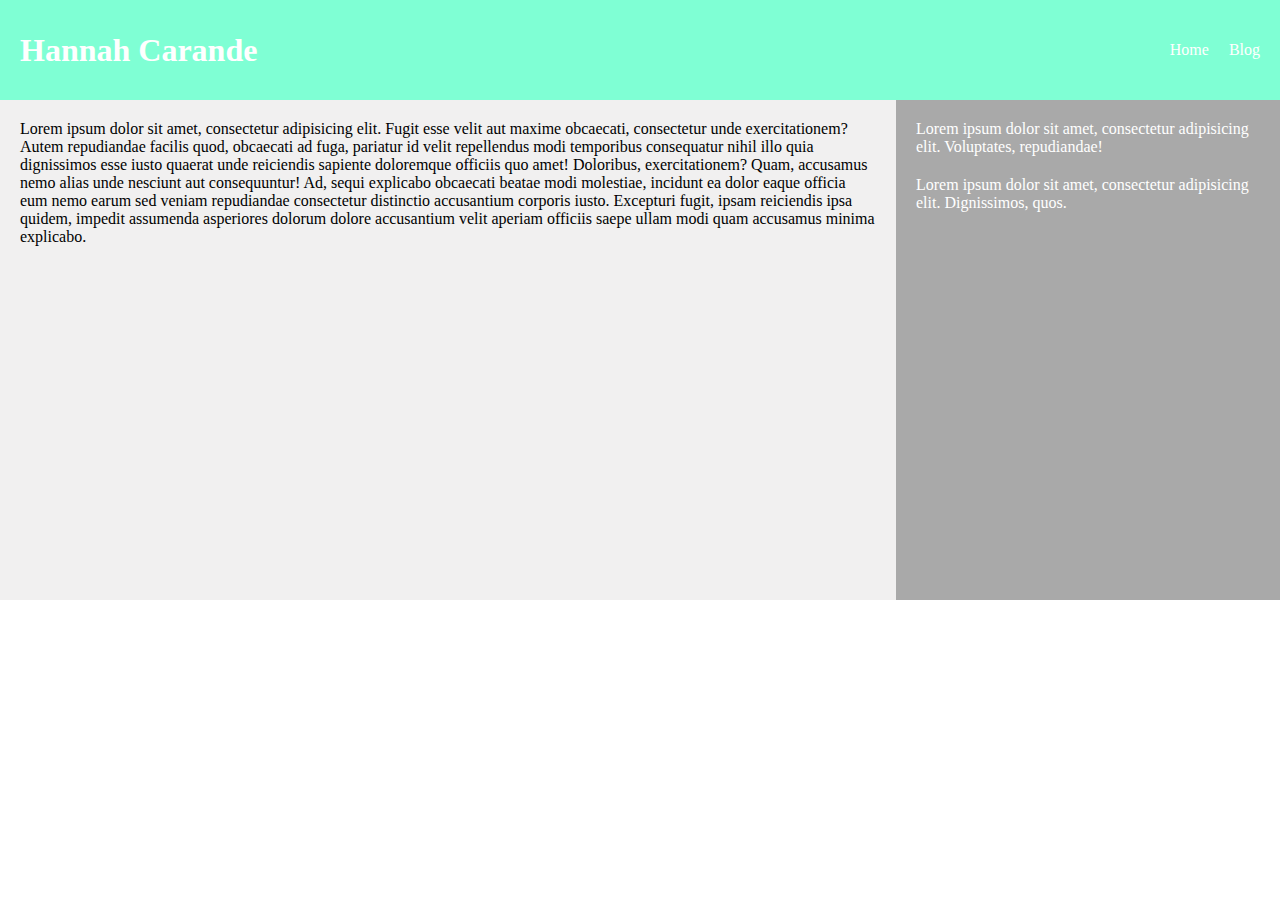
<file: index.html>
<!DOCTYPE html>
<html lang="en">
    <head>
        <link rel="stylesheet" href="style.css"/>
        <meta charset="UTF-8">
        <meta name="viewport" content="width=device-width, inital-scale=0">
        <meta http-equiv="X UA-Compatible" content="ie=edge">
        <title>IST 363 Lab 1</title>
    </head>
    <body>
        <div class="header">
             <h1>Hannah Carande</h1>
             <ul class="navigation">
                <li>
                    <a href="index.html">Home</a>
                </li>
                <li>
                    <a href="blog.html">Blog</a>
                </li>
             </ul>
        </div>
        <div class="main">
            <div class="content">
                <p>
                  Lorem ipsum dolor sit amet, consectetur adipisicing elit. Fugit esse velit aut maxime obcaecati, consectetur unde exercitationem? Autem repudiandae facilis quod, obcaecati ad fuga, pariatur id velit repellendus modi temporibus consequatur nihil illo quia dignissimos esse iusto quaerat unde reiciendis sapiente doloremque officiis quo amet! Doloribus, exercitationem? Quam, accusamus nemo alias unde nesciunt aut consequuntur! Ad, sequi explicabo obcaecati beatae modi molestiae, incidunt ea dolor eaque officia eum nemo earum sed veniam repudiandae consectetur distinctio accusantium corporis iusto. Excepturi fugit, ipsam reiciendis ipsa quidem, impedit assumenda asperiores dolorum dolore accusantium velit aperiam officiis saepe ullam modi quam accusamus minima explicabo.
                </p>
            </div>
            <div class="sidebar">
                <p>Lorem ipsum dolor sit amet, consectetur adipisicing elit. Voluptates, repudiandae!</p>
                <p>Lorem ipsum dolor sit amet, consectetur adipisicing elit. Dignissimos, quos.</p>
            </div>
        </div>
        
    </body>
</html>
</file>
<file: style.css>
html{
    padding: 0px;
    margin: 0px;
}
body{
    padding:0px;
    margin:0px;
}

.header{
    height: 60px;
    line-height: 60px;
    padding: 20px;
    background-color:aquamarine;
    color: white;
}

h1{
    margin:0px;
    float: left;
}

.header ul{
    float: right;
    list-style: none;
    margin: 0px;
    padding: 0px;
}

.header li{
    float: left;
    margin-left: 20px;
}

.header a{
    text-decoration: none;
    color: white;
}

.content{
    width:70%;
    background-color: rgb(241, 240, 240);
    float: left;
    min-height: 500px;
}

.sidebar{
    width: 30%;
    float: left;
    background-color: darkgrey;
    color: white;
    min-height:500px;
    float: right;
}

.main p{
    margin: 20px;
}

.content .blog-post{
    float:left;
    background-color: white;
    margin:10px;
    border: grey solid 2px;
    border-radius:2px;
    padding: 10px;

}

img{
    float: left;
    margin-right:10px;
    margin-bottom: 10px;
}
</file>
